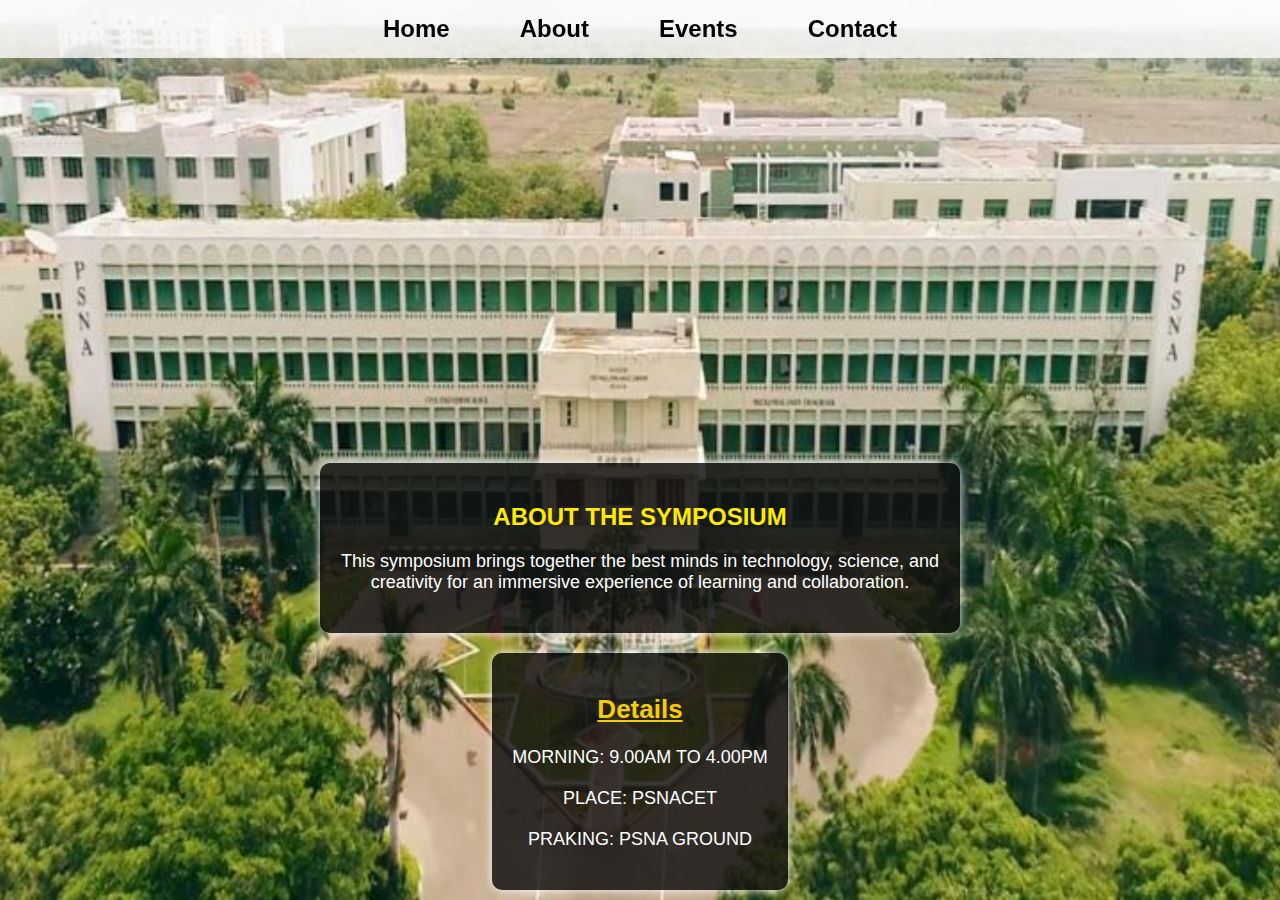
<file: about.html>
</html>
<!DOCTYPE html>
<html lang="en">
<head>
  <meta charset="UTF-8">
  <meta name="viewport" content="width=device-width, initial-scale=1.0">
  <title>About - College Symposium 2025</title>
  <link rel="stylesheet" href="style.css">
  <link rel="stylesheet" href="about.css">
</head>
<body>
  <header>
    <nav>
      <ul>
        <li><a href="index.html">Home</a></li>
        <li><a href="about.html">About</a></li>
        <li><a href="events.html">Events</a></li>
        <li><a href="contact.html">Contact</a></li>
      </ul>
    </nav>
  </header>

  <section>
    <h2><b>About the Symposium</b></h2>
    <p>This symposium brings together the best minds in technology, science, and creativity for an immersive experience of learning and collaboration.</p>
  </section>


  <section>
    <h2>Details</h2>
    <p>MORNING: 9.00AM TO 4.00PM</p>
    <p>PLACE: PSNACET</p>
    <p>PRAKING: PSNA GROUND</p>


</body>
</html>
</file>
<file: style.css>
@import url('https://fonts.googleapis.com/css2?family=Poppins:wght@300;400;600&display=swap');

/* General Styles */
body {
  
  font-family: 'Poppins', sans-serif;
  margin: 0;
  padding: 0;
  background: linear-gradient(to right, #1e3c72, #2a5298);
  color: #ffee00;
 
  justify-content: center;
  align-items: center;
  height: 100vh;
  text-align: center;
}
/* Global Styles */
body {
  
    background-image: url('n.jpg'); /* Replace with your image file */
    background-size: cover; /* Ensures the image covers the entire screen */
    background-position: center; /* Centers the image */
    background-repeat: no-repeat; /* Prevents the image from repeating */
    height: 100vh; /* Ensures the background covers the full viewport */
    margin: 0;
    padding: 0;
  
}

header {
  
    display: flex;
    flex-direction: column;
    align-items: center;
    justify-content: center;
    text-align: center;
    height: 100vh; /* Full height of the screen */
    color: white; /* Adjust text color for readability */
    background-color: rgba(0, 0, 0, 0.5); /* Optional: Adds a slight overlay for better visibility */
  }
  
  h1 {
    font-size: 3rem;
    margin-bottom: 10px;
  }
  
  p {
    font-size: 1.5rem;
    margin-bottom: 20px;
  }
  
  button {
    padding: 10px 20px;
    font-size: 1.2rem;
    border: none;
    background-color: #ff6600;
    color: white;
    cursor: pointer;
    border-radius: 5px;
  }
  
  button:hover {
    background-color: #cc5500;
  }
  


/* Navigation Styling */
nav {
  display: flex;
  justify-content: center; /* Centers the menu horizontally */
  align-items: center;
  position: fixed; /* Keeps it at the top */
  top: 0;
  left: 0;
  width: 100%;
  background: rgba(254, 253, 253, 0.8); /* Slightly transparent background */
  padding: 15px 0;
  z-index: 1000; /* Ensures it stays above other content */
}

/* Style for the unordered list */
nav ul {
  list-style: none;
  display: flex;
  gap: 30px; /* Adjusts spacing between items */
  padding: 0;
  margin: 0;
}

/* Style for each list item */
nav ul li {
  display: inline;
}

/* Style for links */
nav ul li a {
  text-decoration: none;
  color: rgb(0, 0, 0); /* White text */
  font-size: 1.5rem;
  font-weight: bold;
  padding: 10px 20px;
  transition: color 0.3s ease;
}

nav ul li a:hover {
  color: #7d3302; /* Orange on hover */
}


button {
  background: #ff5722;
  color: white;
  border: none;
  padding: 10px 20px;
  cursor: pointer;
}
</file>
<file: about.css>
/* General page styling */
body {
    font-family: Arial, sans-serif;
    margin: 0;
    padding: 0;
    background-color: #000000;
    height: 100vh;
    display: flex;
    flex-direction: column;
    align-items: center;
    justify-content: center;
}

/* Centering sections */
section {
    text-align: center;
    background: rgba(17, 17, 17, 0.832);
    padding: 20px;
    margin: 10px;
    border-radius: 10px;
    box-shadow: 0 0 10px rgb(255, 255, 255);
    max-width: 600px;
}

/* First header (About the Symposium) */
section:first-of-type h2 {
    color: #ffea00; /* Blue */
    font-size: 24px;
    text-transform: uppercase;
}

/* Second header (DETAILS) */
section:nth-of-type(2) h2 {
    color: #f6cd00; /* Orange */
    font-size: 26px;
    font-weight: bold;
    text-decoration: underline;
}

/* Paragraph styling */
p {
    color: #ffffff;
    font-size: 18px;
}
</file>
